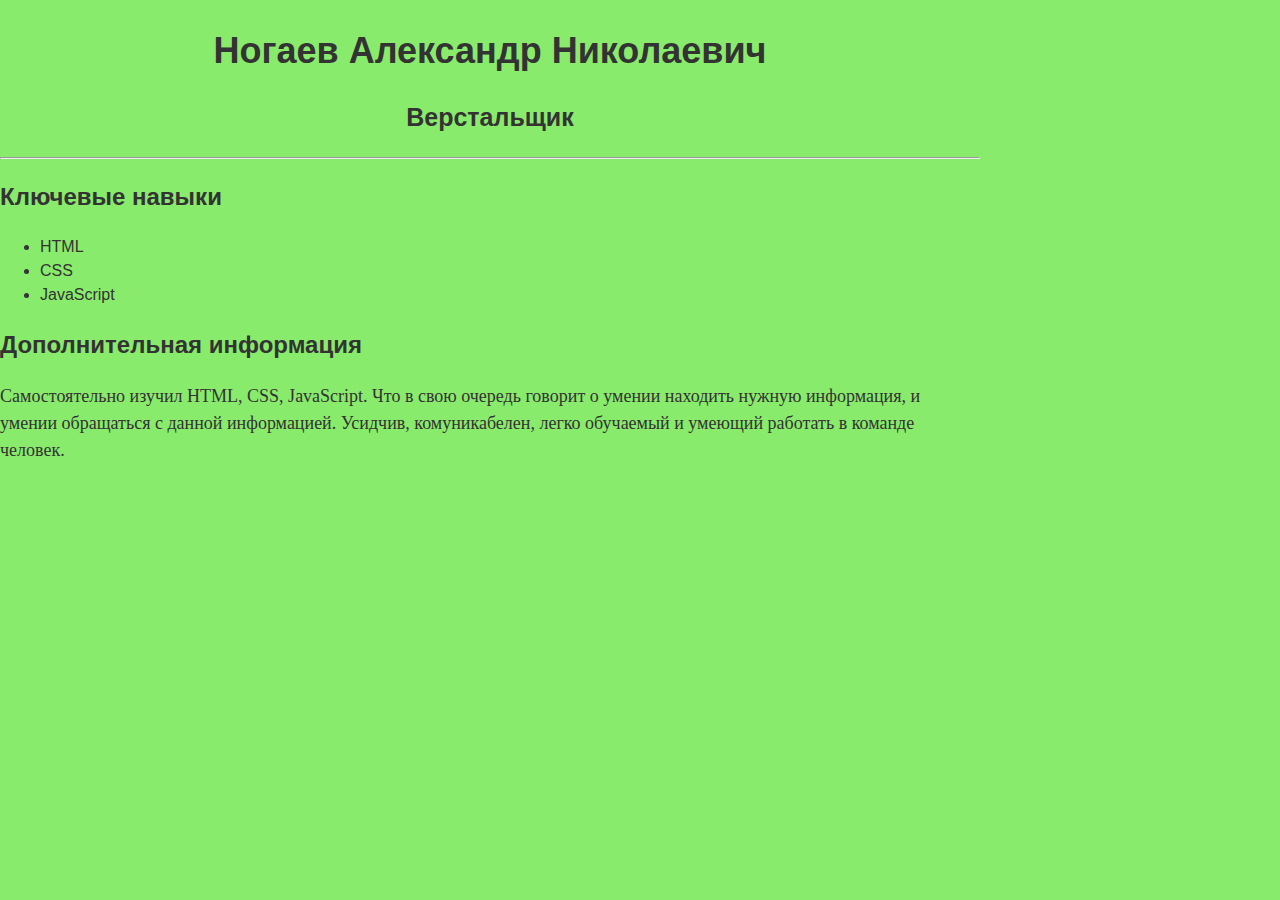
<file: index.html>
<!DOCTYPE html>
<html lang="en">
<head>
    <meta charset="UTF-8">
    <meta name="viewport" content="width=device-width, initial-scale=1.0">
    <link rel="stylesheet" href="style.css">
    <title>Resume</title>
</head>
<body>
<main>
    <h1>Ногаев Александр Николаевич</h1>
    <h2>Верстальщик</h2>

    <hr>

    <section>
        <h2>Ключевые навыки</h2>
        <ul>
            <li>HTML</li>
            <li>CSS</li>
            <li>JavaScript</li>
        </ul>
    </section>

    <section>
        <h2>Дополнительная информация</h2>
        <p>
            Самостоятельно изучил HTML, CSS, JavaScript. Что в свою очередь говорит о умении находить нужную информация, и умении обращаться с данной информацией. Усидчив, комуникабелен, легко обучаемый и умеющий работать в команде человек.
        </p>
    </section>
</main>    
</body>
</html>
</file>
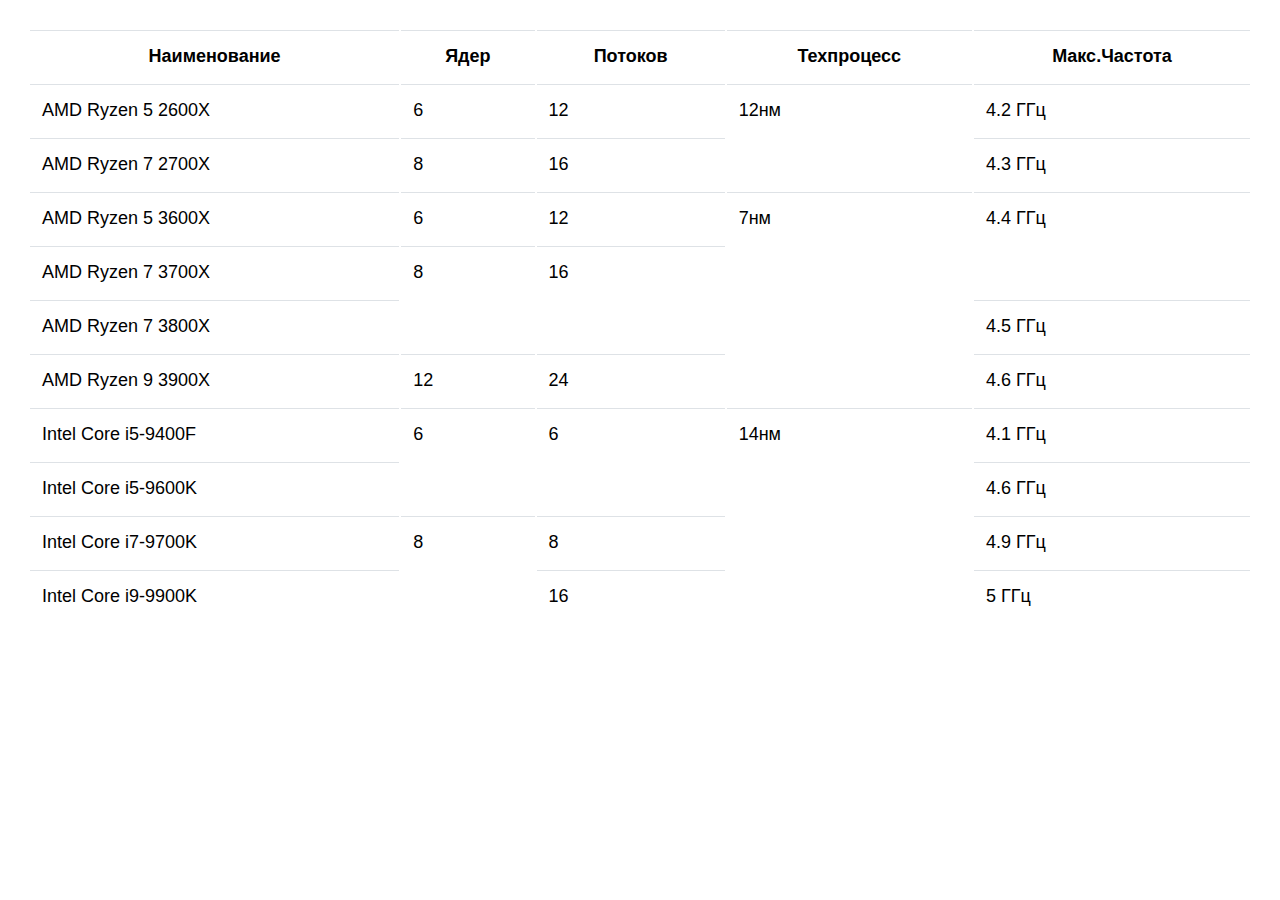
<file: Table.html>
<!DOCTYPE html>
<html lang="en">
<head>
    <meta charset="UTF-8">
    <meta name="viewport" content="width=device-width, initial-scale=1.0">
    <link rel="stylesheet" href="table_style.css">
    <title>Table</title>
</head>
<body>
    <table>
        <thead>
          <tr>
            <th>Наименование</th>
            <th>Ядер</th>
            <th>Потоков</th>
            <th>Техпроцесс</th>
            <th>Макс.Частота</th>
          </tr>
        </thead>
        <tbody>
          <tr>
            <td>AMD Ryzen 5 2600X</td>
            <td>6</td>
            <td>12</td>
            <td rowspan="2">12нм</td>
            <td>4.2 ГГц</td>
          </tr>
           <tr>
            <td>AMD Ryzen 7 2700X</td>
            <td>8</td>
            <td>16</td>
            <td>4.3 ГГц</td>
          </tr>
            <tr>
            <td>AMD Ryzen 5 3600X</td>
            <td>6</td>
            <td>12</td>
            <td rowspan="4">7нм</td>
            <td rowspan="2">4.4 ГГц</td>
          </tr>
            <tr>
            <td>AMD Ryzen 7 3700X</td>
            <td rowspan="2">8</td>
            <td rowspan="2">16</td>
          </tr>
            <tr>
            <td>AMD Ryzen 7 3800X</td>
            <td>4.5 ГГц</td>
          </tr>
            <tr>
            <td>AMD Ryzen 9 3900X</td>
            <td>12</td>
            <td>24</td>
            <td>4.6 ГГц</td>
          </tr>
            <tr>
            <td>Intel Core i5-9400F</td>
            <td rowspan="2">6</td>
            <td rowspan="2">6</td>
            <td rowspan="4">14нм</td>
            <td>4.1 ГГц</td>
          </tr>
            <tr>
            <td>Intel Core i5-9600K</td>
            <td>4.6 ГГц</td>
          </tr>
            <tr>
            <td>Intel Core i7-9700K</td>
            <td rowspan="2">8</td>
            <td>8</td>
            <td>4.9 ГГц</td>
          </tr>
            <tr>
            <td>Intel Core i9-9900K</td>
            <td>16</td>
            <td>5 ГГц</td>
          </tr>
        </tbody>
      </table>   
</body>
</html>
</file>
<file: style.css>
body {
    font-family: sans-serif;
    line-height: 1.5;

    background-color: #89eb6b;
    color: #333333;

    width: 980px;
    margin: 0;
}

h1 {
    text-align: center;
    font-size: 36px;
    margin-bottom: 0;
    font-weight: bold;
}

main>h2 {
    text-align: center;
    font-size: 25px;
    font-weight: bold;
}

p {
    font-size: 18px;
    font-family: 'Times New Roman', Times, serif;
    padding: 10 0;
}
</file>
<file: table_style.css>
body {
    padding: 20px;
    
    font: 18px/1.5 sans-serif;
  }
  
  table {
    width: 100%;
    margin-bottom: 1rem;
    background-color: transparent;
  }
  
  table thead th {
    vertical-align: bottom;
  }
  
  table td,
  table th {
    padding: .75rem;
    vertical-align: top;
    border-top: 1px solid #dee2e6;
  }
</file>
